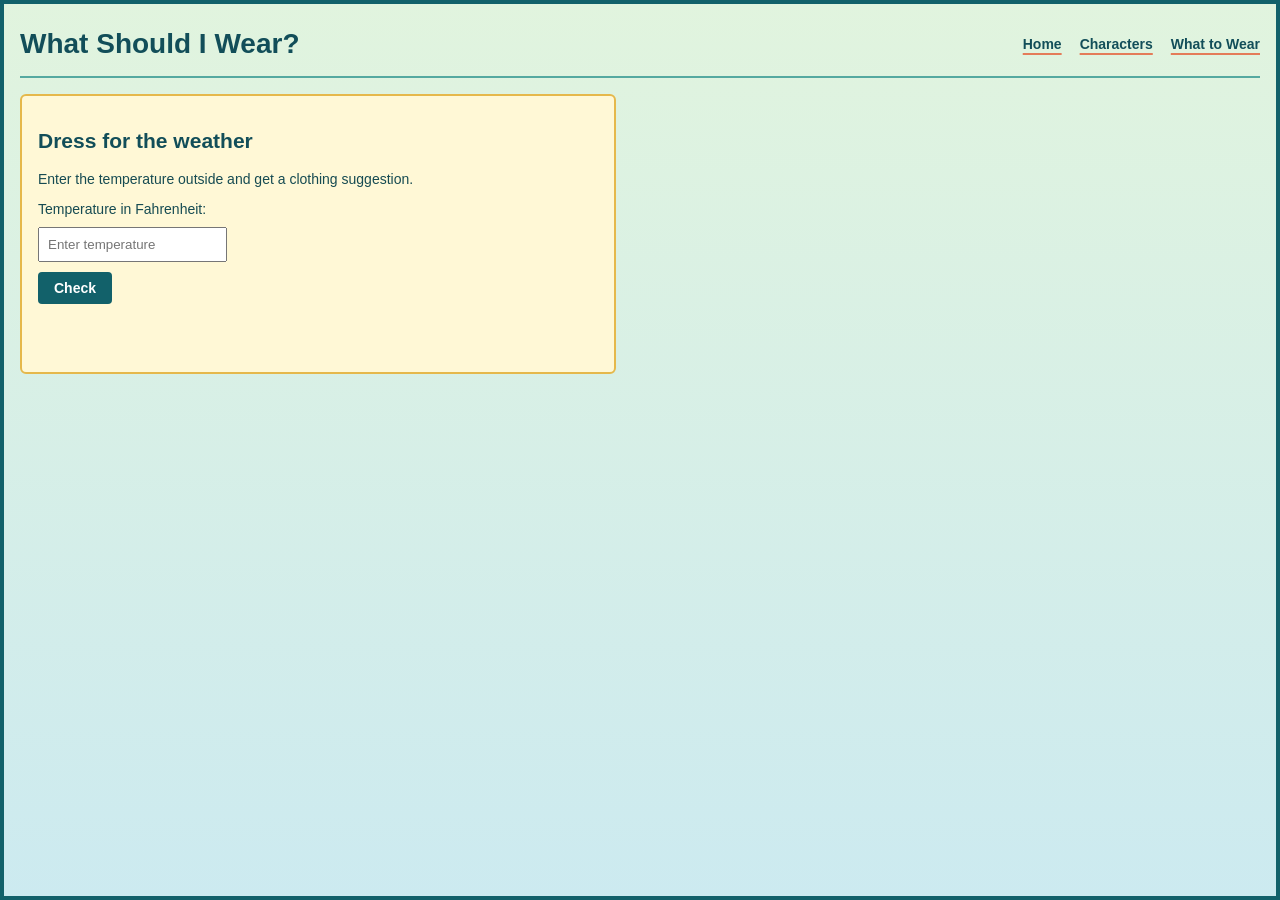
<file: index.html>
<!DOCTYPE html>
<html lang="en">
  <head>
    <meta charset="UTF-8" />
    <meta name="viewport" content="width=device-width, initial-scale=1.0" />
    <link rel="stylesheet" href="style.css" />
    <script src="script.js" defer></script>
    <title>What Should I Wear?</title>
  </head>
  <body class="weather-page">
    <header class="site-header">
      <h1>What Should I Wear?</h1>
      <nav class="site-nav" aria-label="Main navigation">
        <a href="Spongebob.html">Home</a>
        <a href="characters.html">Characters</a>
        <a href="index.html" aria-current="page">What to Wear</a>
      </nav>
    </header>

    <main class="card weather-card">
      <h2>Dress for the weather</h2>
      <p>Enter the temperature outside and get a clothing suggestion.</p>

      <label for="temperature">Temperature in Fahrenheit:</label>
      <input
        id="temperature"
        type="number"
        step="any"
        placeholder="Enter temperature"
      />
      <button id="checkButton" type="button">Check</button>
      <p id="result" aria-live="polite"></p>
    </main>
  </body>
</html>
</file>
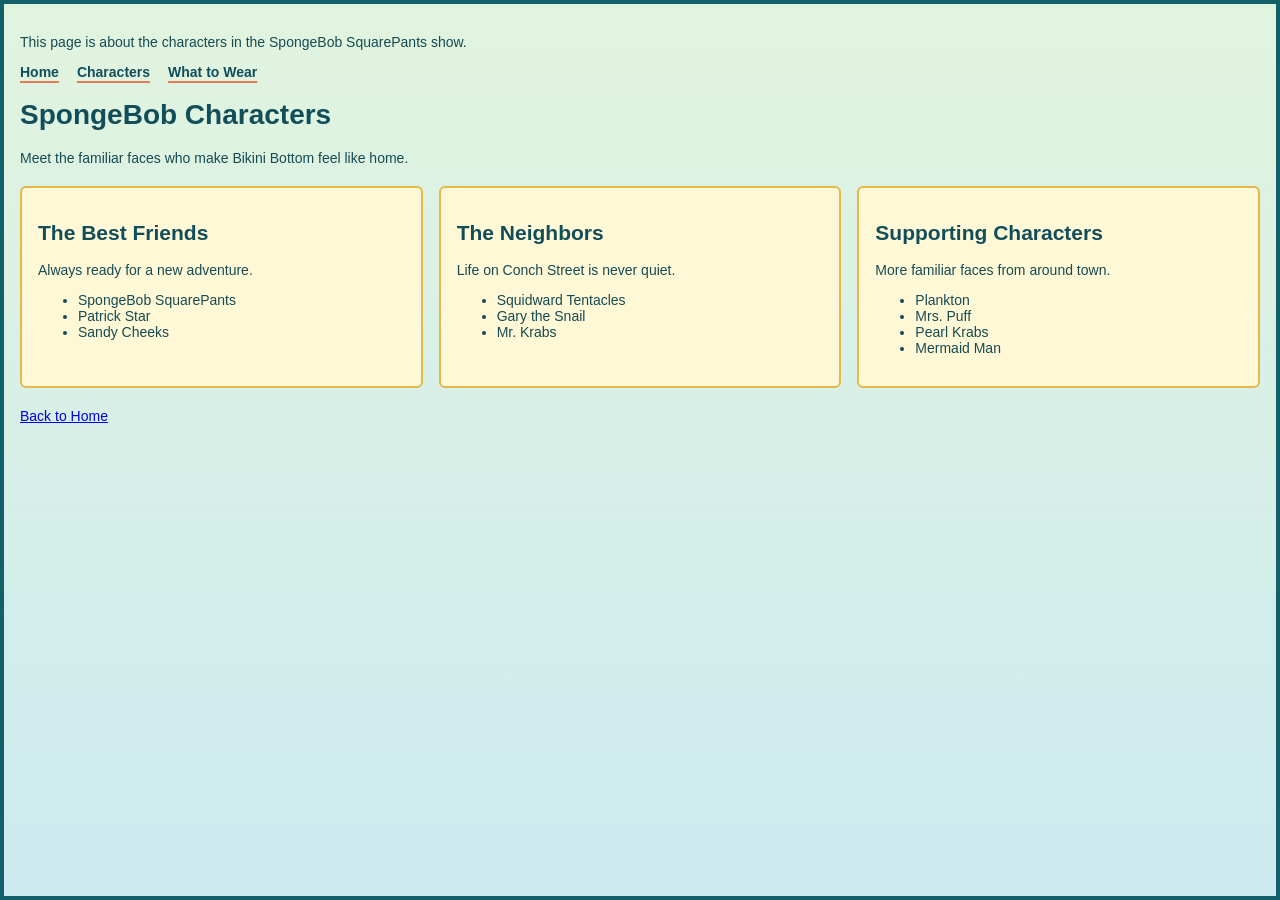
<file: characters.html>
<!DOCTYPE html>
<html lang="en">
  <head>
    <meta charset="UTF-8" />
    <meta name="viewport" content="width=device-width, initial-scale=1.0" />
    <link rel="stylesheet" href="style.css" />
    <title>SpongeBob Characters</title>
  </head>
  <body class="characters-page">
    <section class="highlight">
      <p>
        This page is about the characters in the SpongeBob SquarePants show.
      </p>
    </section>

    <header>
      <nav class="site-nav" aria-label="Main navigation">
        <a href="Spongebob.html">Home</a>
        <a href="characters.html">Characters</a>
        <a href="index.html">What to Wear</a>
      </nav>
    </header>

    <main>
      <h1>SpongeBob Characters</h1>
      <p>Meet the familiar faces who make Bikini Bottom feel like home.</p>
      <div class="character-grid">
        <section id="main-characters" class="card character-card">
          <h2>The Best Friends</h2>
          <p>Always ready for a new adventure.</p>
          <ul>
            <li>SpongeBob SquarePants</li>
            <li>Patrick Star</li>
            <li>Sandy Cheeks</li>
          </ul>
        </section>

        <section class="card character-card">
          <h2>The Neighbors</h2>
          <p>Life on Conch Street is never quiet.</p>
          <ul>
            <li>Squidward Tentacles</li>
            <li>Gary the Snail</li>
            <li>Mr. Krabs</li>
          </ul>
        </section>

        <section id="supporting-characters" class="card character-card">
          <h2>Supporting Characters</h2>
          <p>More familiar faces from around town.</p>
          <ul>
            <li>Plankton</li>
            <li>Mrs. Puff</li>
            <li>Pearl Krabs</li>
            <li>Mermaid Man</li>
          </ul>
        </section>
      </div>
    </main>

    <footer>
      <nav>
        <a href="Spongebob.html">Back to Home</a>
      </nav>
    </footer>
  </body>
</html>
</file>
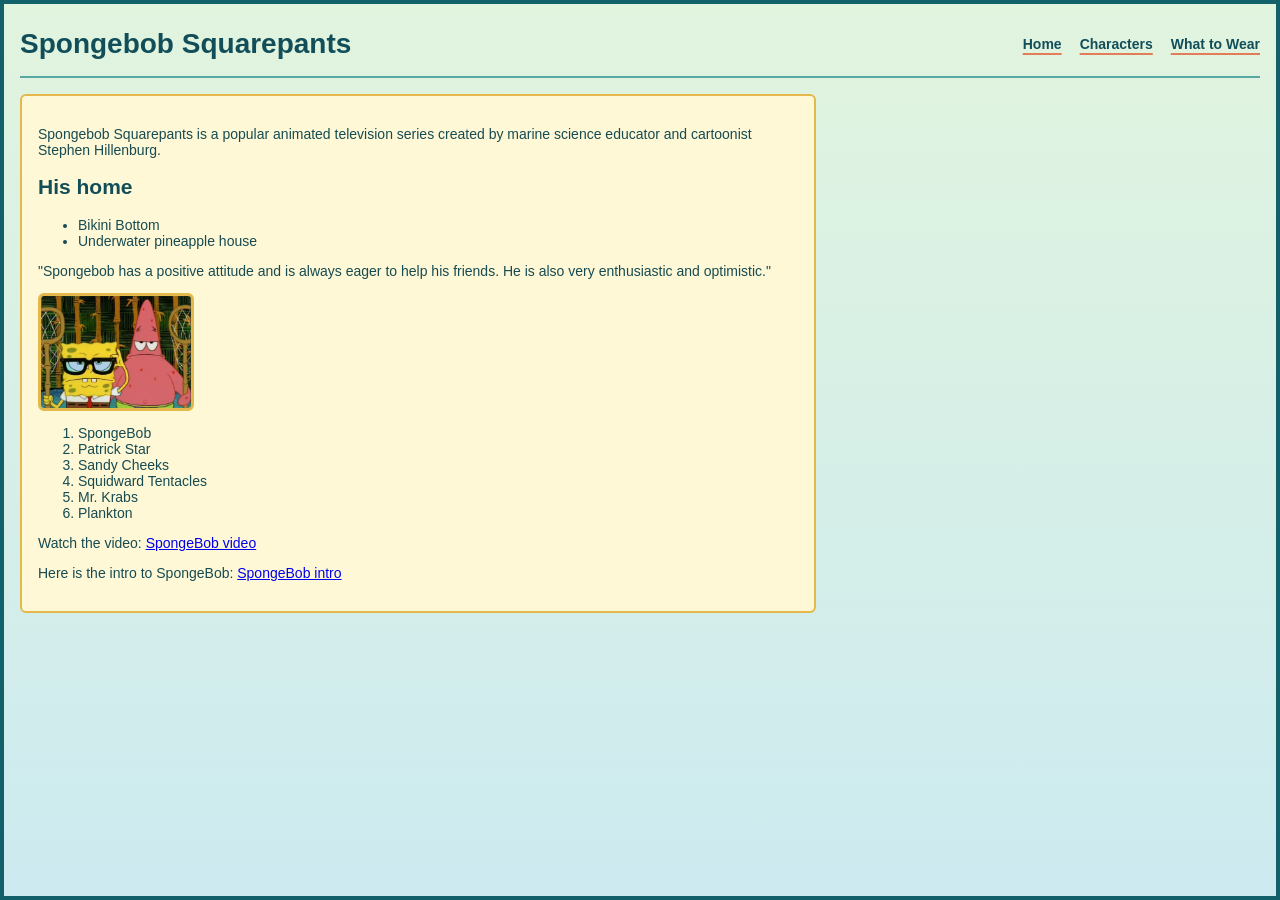
<file: Spongebob.html>
<!DOCTYPE html>
<html lang="en">
<head>
<meta charset="UTF-8">
<meta name="viewport" content="width=device-width, initial-scale=1.0">
<title>Spongebob Squarepants</title>
<link rel="stylesheet" type="text/css" href="style.css">
</head>
<body class="home-page">
<header class="site-header">
<h1>Spongebob Squarepants</h1>
<nav class="site-nav" aria-label="Main navigation">
  <a href="Spongebob.html">Home</a>
  <a href="characters.html">Characters</a>
  <a href="index.html">What to Wear</a>
</nav>
</header>

<main class="card">
<p>Spongebob Squarepants is a popular animated television series created by marine science educator and cartoonist Stephen Hillenburg.</p>

<h2>His home</h2>
<ul>
    <li>Bikini Bottom</li>
    <li>Underwater pineapple house</li>
</ul>

<p>"Spongebob has a positive attitude and is always eager to help his friends. He is also very enthusiastic and optimistic."</p>

<img class="sponge-image" src="MV5BNzQ3Y2I0NjMtZTQxZi00ZGY4LWI0YzgtN2ZhOTc1OGYyMmMyXkEyXkFqcGc@.webp" alt="SpongeBob SquarePants" width="150" height="150">

<ol>
    <li>SpongeBob</li>
    <li>Patrick Star</li>
    <li>Sandy Cheeks</li>
    <li>Squidward Tentacles</li>
    <li>Mr. Krabs</li>
    <li>Plankton</li>
</ol>

<p>Watch the video: <a href="https://youtu.be/xRfwXBitjc8" target="_blank" rel="noopener noreferrer">SpongeBob video</a></p>
<p>Here is the intro to SpongeBob: <a href="https://youtu.be/LAxchGHx13s" target="_blank" rel="noopener noreferrer">SpongeBob intro</a></p>

</main>
</body>
</html>
</file>
<file: style.css>
body {
    background-color: #d9f0e6;
    color: #164b52;
    font-family: "Trebuchet MS", sans-serif;
    font-size: 14px;
    margin: 0;
    min-height: 100vh;
    border: 4px solid #12616a;
    box-sizing: border-box;
    padding: 16px;
}

.characters-page {
    background: linear-gradient(to bottom, #e1f4de, #cceaf0);
}

.home-page {
    background: linear-gradient(to bottom, #e1f4de, #cceaf0);
}

.weather-page {
    background: linear-gradient(to bottom, #e1f4de, #cceaf0);
}

h1,
h2 {
    color: #124e59;
}

.site-header {
    display: flex;
    align-items: center;
    justify-content: space-between;
    flex-wrap: wrap;
    gap: 16px;
    padding: 8px 0 16px;
    border-bottom: 2px solid #55a9a0;
}

.site-header h1 {
    margin: 0;
}

.site-header img {
    display: block;
    max-width: 100%;
    height: auto;
}

.site-nav {
    display: flex;
    flex-wrap: wrap;
    gap: 8px 18px;
}

.site-nav a {
    color: #124e59;
    font-weight: bold;
    text-decoration-color: #e47c59;
    text-decoration-thickness: 2px;
    text-underline-offset: 4px;
}

.site-nav a:hover,
.site-nav a:focus-visible {
    color: #a74332;
}

.card {
    background-color: #fff8d6;
    border: 2px solid #e5b84b;
    border-radius: 6px;
    padding: 16px;
    margin: 16px 0;
}

.home-page .card {
    max-width: 760px;
}

.weather-card {
    max-width: 560px;
}

.weather-card label,
.weather-card input,
.weather-card button {
    display: block;
    margin-bottom: 10px;
}

.weather-card input {
    box-sizing: border-box;
    max-width: 100%;
    padding: 8px;
}

.weather-card button {
    padding: 8px 16px;
    color: #fff;
    background-color: #12616a;
    border: 0;
    border-radius: 4px;
    cursor: pointer;
    font: inherit;
    font-weight: bold;
}

.weather-card button:hover,
.weather-card button:focus-visible {
    background-color: #a74332;
}

#result {
    min-height: 24px;
}

.error {
    color: #a12620;
}

.sponge-image {
    display: block;
    max-width: 100%;
    height: auto;
    border: 3px solid #e5b84b;
    border-radius: 6px;
}

.character-grid {
    display: flex;
    flex-wrap: wrap;
    align-items: stretch;
    gap: 16px;
    margin: 20px 0;
}

.character-card {
    flex: 1 1 220px;
    margin: 0;
}

@media (max-width: 520px) {
    body {
        padding: 12px;
    }

    .site-header {
        align-items: flex-start;
        flex-direction: column;
    }
}
</file>
